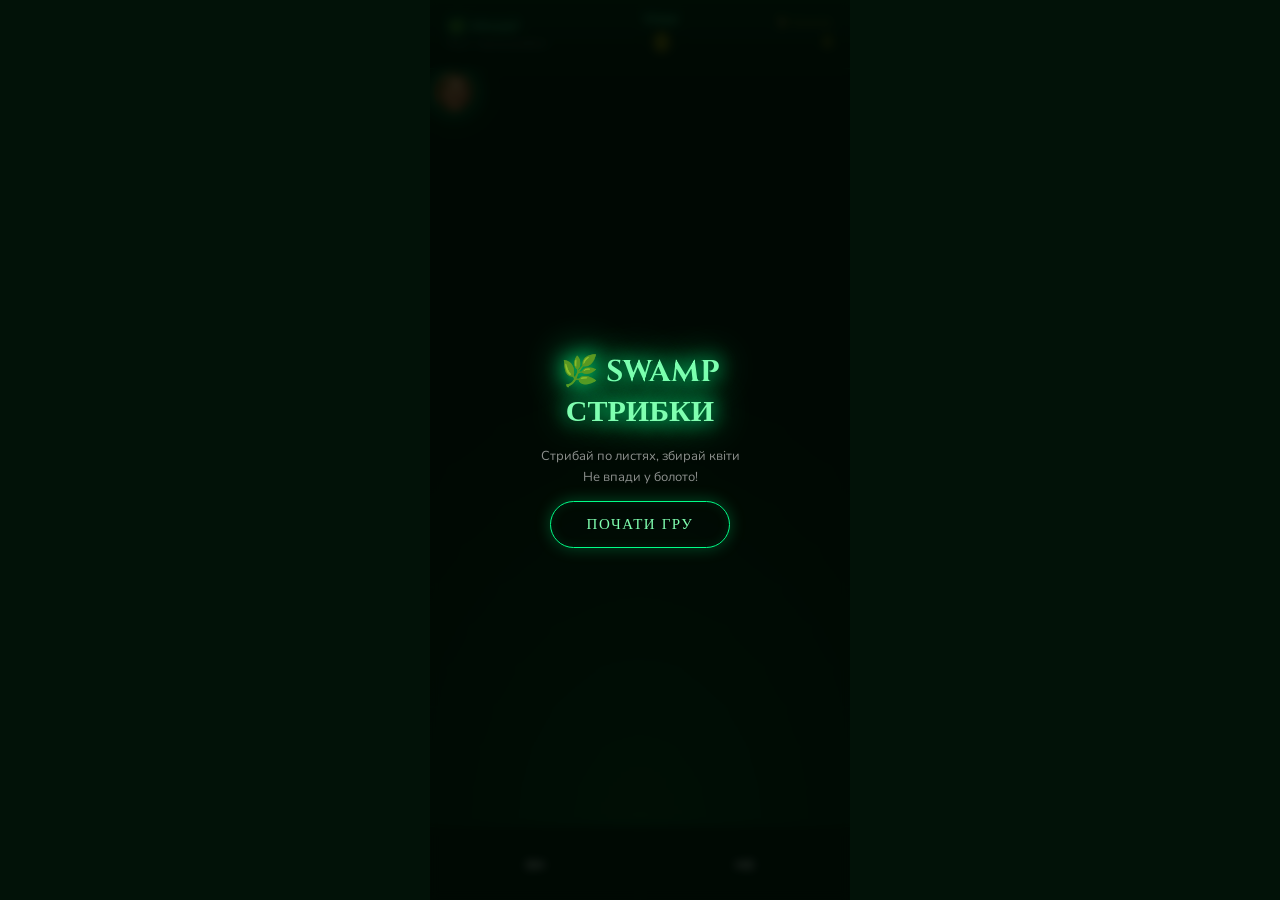
<file: index.html>
<!DOCTYPE html>
<html lang="uk">
<head>
<meta charset="UTF-8">
<meta name="viewport" content="width=device-width, initial-scale=1.0, user-scalable=no"/>
<title>Swamp Portal</title>
<link rel="stylesheet" href="style.css">
</head>
<body>
<div id="app">

  <div id="hud">
    <div>
      <div class="label">🌿 SWAMP</div>
      <div class="hint">Рух = автострибок!</div>
    </div>
    <div style="text-align:center">
      <div class="label">Очки</div>
      <div class="score-val" id="scoreVal">0</div>
    </div>
    <div class="record-row">
      <div class="record-label">🏆 РЕКОРД</div>
      <div class="record-val" id="recordVal">0</div>
    </div>
  </div>

  <div id="viewport">
    <div id="world">
      <div id="player">
        <img id="playerImg" src="1.png" alt="" onerror="this.style.display='none';document.getElementById('playerFallback').style.display='flex'">
        <span id="playerFallback" style="display:none;font-size:36px;line-height:1;">🐸</span>
      </div>
    </div>
  </div>

  <div id="controls">
    <button ontouchstart="startMove(-1)" ontouchend="stopMove()" onmousedown="startMove(-1)" onmouseup="stopMove()">⬅</button>
    <button ontouchstart="startMove(1)"  ontouchend="stopMove()" onmousedown="startMove(1)"  onmouseup="stopMove()">➡</button>
  </div>

  <div class="overlay" id="startScreen">
    <h1>🌿 SWAMP<br>СТРИБКИ</h1>
    <p>Стрибай по листях, збирай квіти<br>Не впади у болото!</p>
    <button class="btn" onclick="startGame()">ПОЧАТИ ГРУ</button>
  </div>

  <div class="overlay" id="gameOverScreen" style="display:none">
    <h1 style="color:var(--danger);text-shadow:0 0 20px #ff4444aa">💀 ПОТОНУВ</h1>
    <div class="big-score" id="goScore">0</div>
    <div class="sub">квіток зібрано</div>
    <div class="new-record" id="newRecordBadge">🏆 НОВИЙ РЕКОРД!</div>
    <p style="margin-top:4px">Рекорд: <span id="goRecord" style="color:var(--gold)">0</span></p>
    <table class="top-list" id="topList"></table>
    <button class="btn danger" style="margin-top:6px" onclick="startGame()">ЩЕ РАЗ</button>
  </div>

</div>


<script src="script.js">
// ─── CONSTANTS ────────────────────────────────────────────────────────────

</script>
</body>
</html>
</file>
<file: style.css>
@import url('https://fonts.googleapis.com/css2?family=Cinzel:wght@700&family=Nunito:wght@400;700&display=swap');

:root {
  --bg:      #021208;
  --pad:     #2d6a35;
  --pad2:    #3d8a45;
  --accent:  #7fffb0;
  --glow:    #00ff88;
  --danger:  #ff4444;
  --gold:    #ffd700;
}

* { margin:0; padding:0; box-sizing:border-box; touch-action:manipulation; }

body {
  background: var(--bg);
  display: flex;
  justify-content: center;
  align-items: center;
  height: 100dvh;
  overflow: hidden;
  font-family: 'Nunito', sans-serif;
}

#app {
  position: relative;
  width: min(420px, 100vw);
  height: 100dvh;
  display: flex;
  flex-direction: column;
  overflow: hidden;
}

/* ── HUD ── */
#hud {
  position: relative; z-index: 10;
  display: flex; justify-content: space-between; align-items: center;
  padding: 10px 18px;
  background: linear-gradient(180deg, rgba(0,255,120,.10) 0%, transparent 100%);
  border-bottom: 1px solid rgba(0,255,120,.15);
}
#hud .label { font-family:'Cinzel',serif; font-size:13px; color:var(--accent); letter-spacing:.08em; text-shadow:0 0 8px var(--glow); }
#hud .score-val { font-size:22px; font-weight:700; color:var(--gold); text-shadow:0 0 10px #ffd70088; transition:transform .15s; }
#hud .hint { font-size:11px; color:rgba(255,255,255,.35); }
.record-row { display:flex; flex-direction:column; align-items:flex-end; gap:1px; }
.record-label { font-size:10px; color:rgba(255,215,0,.5); font-family:'Cinzel',serif; letter-spacing:.05em; }
.record-val { font-size:15px; font-weight:700; color:var(--gold); opacity:.7; }

/* ── VIEWPORT ── */
#viewport {
  flex:1; position:relative; overflow:hidden;
  background:radial-gradient(ellipse 80% 60% at 50% 100%, #073d1a 0%, var(--bg) 100%);
}
#viewport::before {
  content:''; position:absolute; inset:0;
  background:repeating-linear-gradient(0deg,transparent 0px,transparent 38px,rgba(0,255,100,.025) 39px,transparent 40px);
  pointer-events:none; z-index:0;
}

#world { position:absolute; top:0; left:0; width:100%; will-change:transform; }

.height-marker { position:absolute; right:8px; font-size:10px; color:rgba(0,255,120,.18); font-family:'Cinzel',serif; pointer-events:none; z-index:1; }

/* ── PLAYER ── */
#player { position:absolute; width:48px; height:48px; z-index:10; pointer-events:none; will-change:left,top; filter:drop-shadow(0 0 8px #00ff8899) drop-shadow(0 0 16px #00ff8844); }
#playerImg { width:48px; height:48px; object-fit:contain; display:block; }
#playerFallback { width:48px; height:48px; display:none; align-items:center; justify-content:center; font-size:36px; line-height:1; }

/* ── PLATFORM ── */
.platform {
  position:absolute;
  border-radius:50% 50% 50% 50% / 40% 40% 60% 60%;
  background:radial-gradient(ellipse at 50% 30%, var(--pad2), var(--pad) 70%, #1a3d20);
  box-shadow:0 4px 10px #0008, inset 0 2px 4px rgba(255,255,255,.08);
}
.platform::before { content:''; position:absolute; top:20%; left:10%; width:80%; height:30%; border-radius:50%; background:rgba(255,255,255,.06); }
.platform.moving { background:radial-gradient(ellipse at 50% 30%, #4a9a52, #2d6a35 70%, #1a3d20); box-shadow:0 4px 14px #00ff8833, 0 2px 6px #0008; }

.flower { position:absolute; font-size:20px; line-height:1; text-shadow:0 0 6px #fff8; animation:floatFlower 3s ease-in-out infinite; }
@keyframes floatFlower { 0%,100%{transform:translateY(0) rotate(-4deg)} 50%{transform:translateY(-4px) rotate(4deg)} }

.bubble { position:absolute; border-radius:50%; background:radial-gradient(circle at 35% 30%, rgba(255,255,255,.35), rgba(0,200,100,.1)); border:1px solid rgba(255,255,255,.2); animation:rise linear infinite; pointer-events:none; }
@keyframes rise { 0%{transform:translateY(0) scale(1);opacity:.6;} 100%{transform:translateY(-120px) scale(.4);opacity:0;} }

/* ── LIANA — без анімації sway, щоб не блимала ── */
.liana {
  position:absolute; top:0;
  pointer-events:none; z-index:2;
  /* image-rendering щоб не було артефактів */
  image-rendering: crisp-edges;
}

/* ── OVERLAYS ── */
.overlay { position:absolute; inset:0; display:flex; flex-direction:column; align-items:center; justify-content:center; gap:14px; background:rgba(0,8,3,.85); backdrop-filter:blur(5px); z-index:20; }
.overlay h1 { font-family:'Cinzel',serif; font-size:30px; color:var(--accent); text-shadow:0 0 20px var(--glow), 0 0 40px var(--glow); text-align:center; }
.overlay p { color:rgba(255,255,255,.55); font-size:13px; text-align:center; line-height:1.6; }
.overlay .big-score { font-size:52px; color:var(--gold); font-weight:700; text-shadow:0 0 16px #ffd70088; font-family:'Cinzel',serif; }
.overlay .sub { font-size:12px; color:rgba(255,215,0,.5); margin-top:-10px; }
.top-list { width:80%; border-collapse:collapse; }
.top-list td { padding:5px 10px; font-size:13px; border-bottom:1px solid rgba(0,255,100,.1); }
.top-list td:first-child { color:rgba(255,215,0,.6); font-family:'Cinzel',serif; font-size:11px; }
.top-list td:last-child  { text-align:right; color:var(--gold); font-weight:700; }
.btn { padding:12px 36px; border-radius:30px; border:1.5px solid var(--glow); background:transparent; color:var(--accent); font-family:'Cinzel',serif; font-size:15px; letter-spacing:.1em; cursor:pointer; box-shadow:0 0 16px #00ff8844, inset 0 0 12px #00ff8818; transition:background .2s, box-shadow .2s, transform .1s; }
.btn:hover  { background:#00ff8818; box-shadow:0 0 24px #00ff8888; }
.btn:active { transform:scale(.97); }
.btn.danger { border-color:var(--danger); color:var(--danger); }

/* ── CONTROLS — фікс: однакова ширина кнопок ── */
#controls {
  display: flex;                        /* flex замість grid */
  background: rgba(0,20,8,.9);
  border-top: 1px solid rgba(0,255,100,.12);
  padding: 2px 0 env(safe-area-inset-bottom, 2px);
}
#controls button {
  flex: 1;                              /* рівні частини */
  padding: 20px 0;
  background: transparent;
  border: none;
  border-right: 1px solid rgba(255,255,255,.06);
  color: rgba(255,255,255,.7);
  font-size: 26px;
  cursor: pointer;
  transition: background .15s;
  user-select: none;
  -webkit-tap-highlight-color: transparent;
  text-align: center;
}
#controls button:last-child { border-right: none; }
#controls button:active { background: rgba(0,255,100,.15); }

@keyframes deathFlash { 0%,100%{filter:none} 50%{filter:brightness(3) saturate(0)} }
.flash { animation:deathFlash .3s ease; }
.new-record { font-family:'Cinzel',serif; font-size:14px; color:#fff; background:linear-gradient(90deg,#ffd700,#ff8c00); padding:5px 18px; border-radius:20px; animation:pulse 1s ease-in-out infinite; display:none; }
@keyframes pulse { 0%,100%{opacity:1} 50%{opacity:.6} }
</file>
